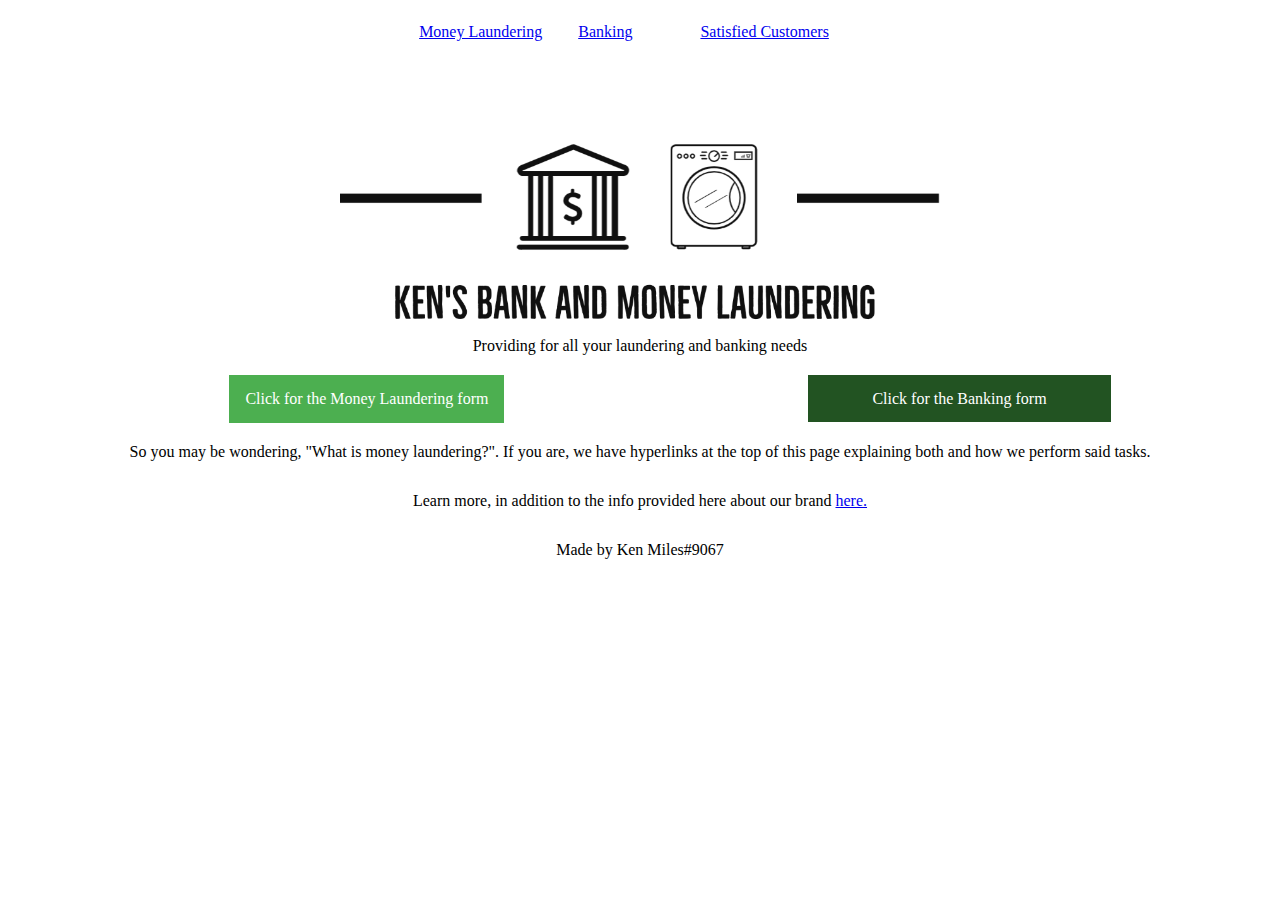
<file: index.html>
<html>
    <head>
        <title>Ken's Banking and Money Laundering</title>
        <link rel="stylesheet" href="../Ken's Website/Ken's Banking and Money Laundering.css">
    </head>
    <body>
        <div class="header">
            <a href="Money Laundering/Money Laundering.html">Money Laundering</a> <a class="padding" href="Banking/Banking.html">Banking</a> <a class="padding" href="../Ken's Website/Satisfied Customers/Customers.html">Satisfied Customers</a>

        <h1 class="test">Ken's Banking and Money Laundering!</h1>
        <img class="logo" src="images/Ken's Bank and Money Laundering.png">
        <p style="text-align:center">Providing for all your laundering and banking needs</p>
        
        <a class="leftbutton" href="WIP.html">Click for the Money Laundering form</a>
        
        <a class="rightButton" href="WIP.html">Click for the Banking form</a>

        <p class="body">So you may be wondering, "What is money laundering?". If you are, we have hyperlinks at the top of this page explaining both and how we perform said tasks.</p>


        <p class="footer">Learn more, in addition to the info provided here about our brand <a href="https://www.youtube.com/watch?v=dQw4w9WgXcQ">here.</a></p>
        <p>Made by Ken Miles#9067</p>
    </body>
</html>
</file>
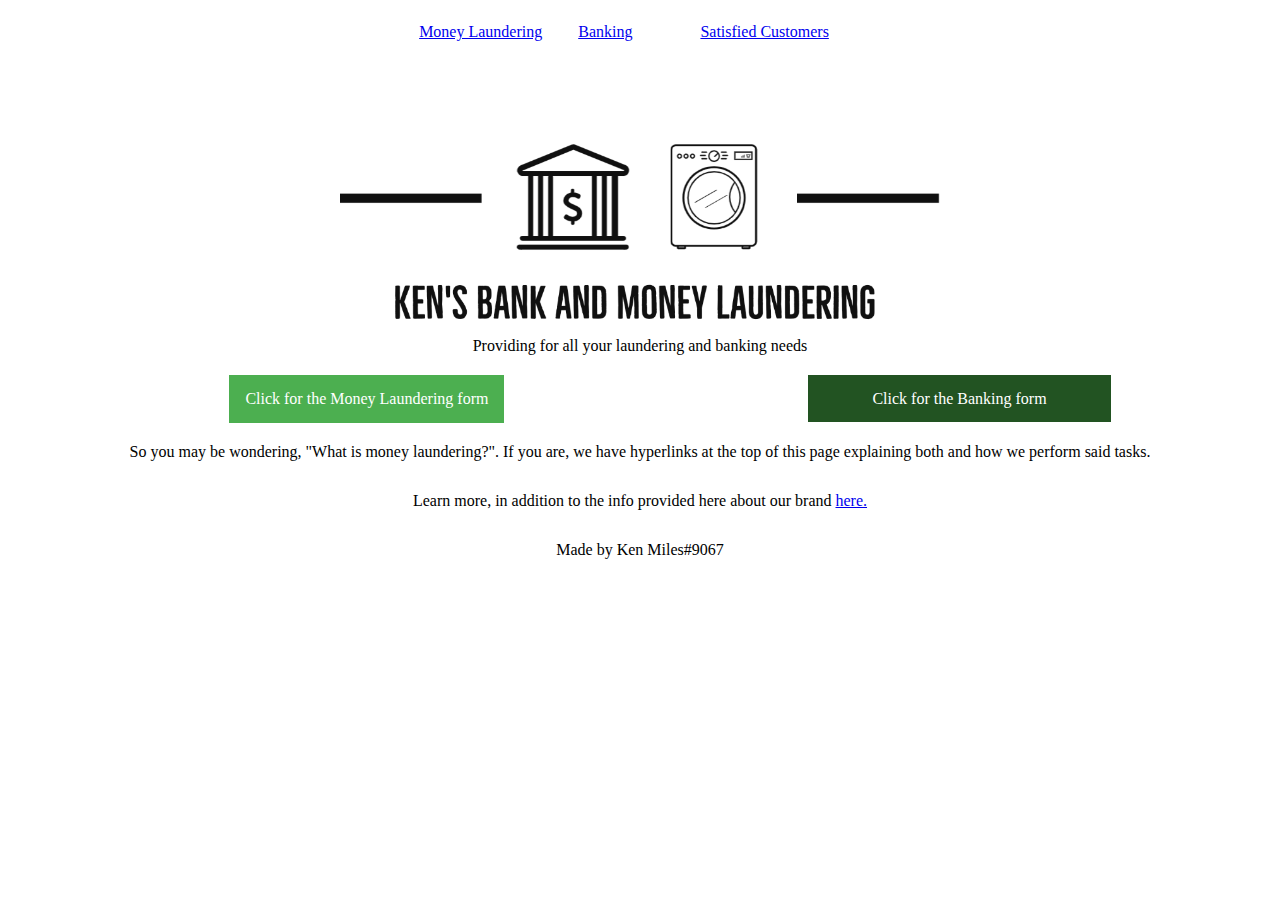
<file: Ken's Website/index.html>
<html>
    <head>
        <title>Ken's Banking and Money Laundering</title>
        <link rel="stylesheet" href="../Ken's Website/Ken's Banking and Money Laundering.css">
    </head>
    <body>
        <div class="header">
            <a href="Money Laundering/Money Laundering.html">Money Laundering</a> <a class="padding" href="Banking/banking.html">Banking</a> <a class="padding" href="../Ken's Website/Satisfied Customers/Customers.html">Satisfied Customers</a>

        <h1 class="test">Ken's Banking and Money Laundering!</h1>
        <img class="logo" src="images/Ken's Bank and Money Laundering.png">
        <p style="text-align:center">Providing for all your laundering and banking needs</p>
        
        <a class="leftbutton" href="https://google.com">Click for the Money Laundering form</a>
        
        <a class="rightButton" href="https://google.com">Click for the Banking form</a>

        <p class="body">So you may be wondering, "What is money laundering?". If you are, we have hyperlinks at the top of this page explaining both and how we perform said tasks.</p>


        <p class="footer">Learn more, in addition to the info provided here about our brand <a href="https://www.youtube.com/watch?v=dQw4w9WgXcQ">here.</a></p>
        <p>Made by Ken Miles#9067</p>
    </body>
</html>
</file>
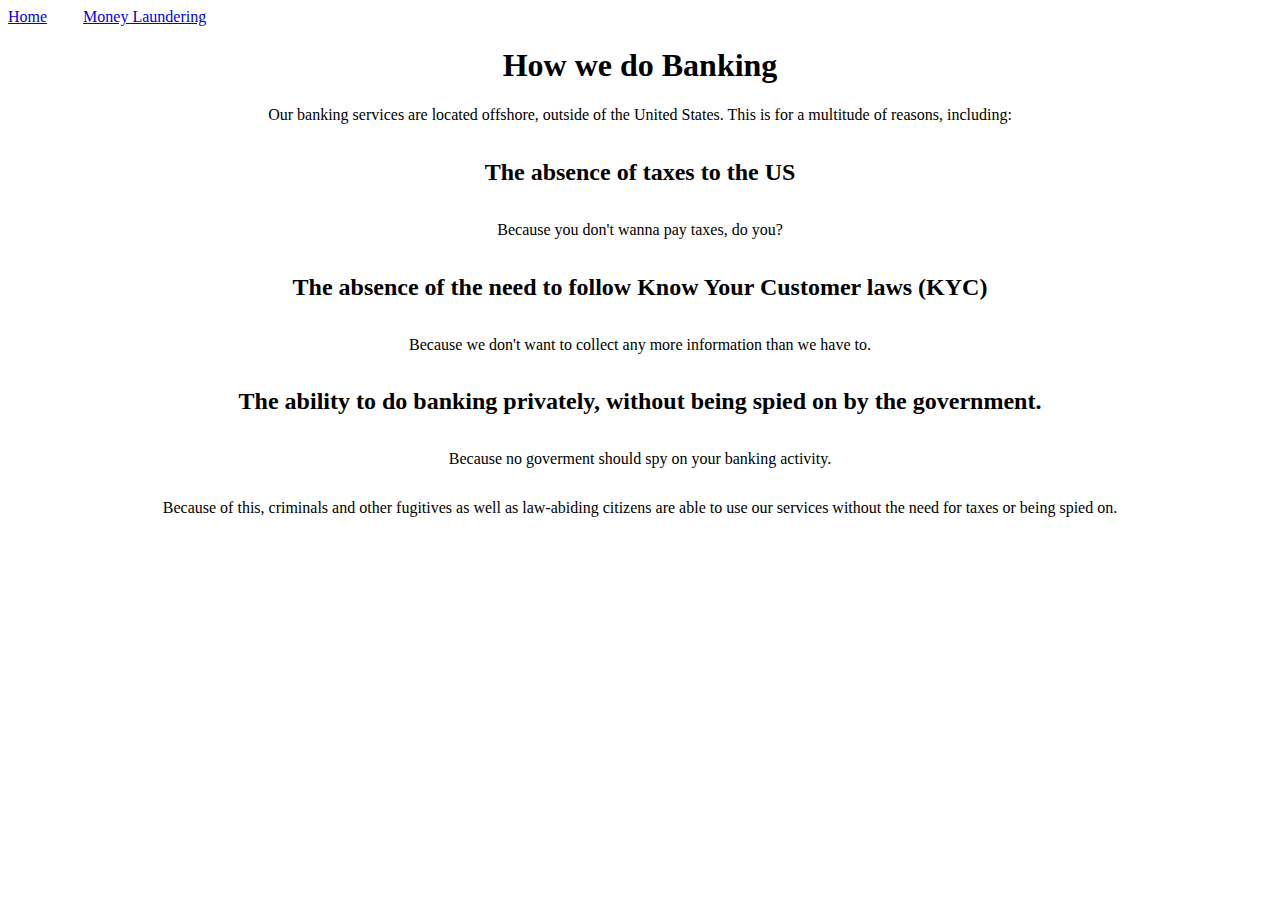
<file: Banking/Banking.html>
<html>
    <head>
        <title>Banking</title>
        <link rel="stylesheet" href="../Ken's Banking and Money Laundering.css">
    </head>
    <body>
        <a href="../index.html">Home</a> <a class="padding" href="../Money Laundering/Money Laundering.html">Money Laundering</a>

        <h1 class="header">How we do Banking</h1>

        <p class="center"> Our banking services are located offshore, outside of the United States. This is for a multitude of reasons, including:</p>

        <h2 class="subheader">The absence of taxes to the US</h2>
        <p class="center">Because you don't wanna pay taxes, do you?</p>

        <h2 class="subheader">The absence of the need to follow Know Your Customer laws (KYC)</h2>
        <p class="center">Because we don't want to collect any more information than we have to.</p>

        <h2 class="subheader">The ability to do banking privately, without being spied on by the government.</h2>
        <p class="center">Because no goverment should spy on your banking activity.</p>

        <p class="subheader">Because of this, criminals and other fugitives as well as law-abiding citizens are able to use our services without the need for taxes or being spied on.</p>
    </body>
    </html>
</file>
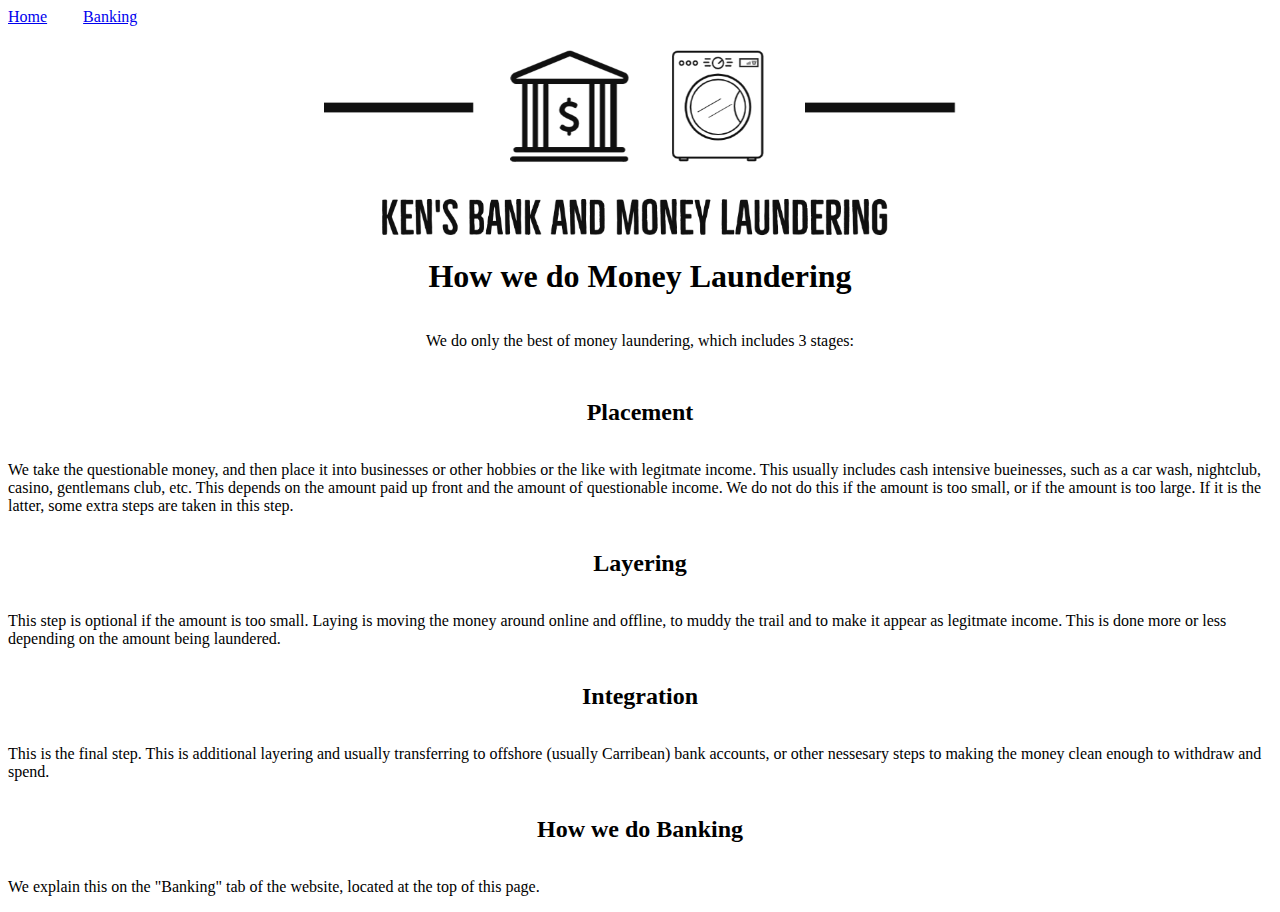
<file: Money Laundering/Money Laundering.html>
<html>
    <head>
        <title>Money Laundering</title>
        <link rel="stylesheet" href="../Ken's Banking and Money Laundering.css">
        </head>
    <body>
        <span>
     <a href="../index.html">Home</a> <a class="padding" href="../Banking/Banking.html">Banking</a></span>

     <img class="logo" src="../images/Ken's Bank and Money Laundering.png" alt="logo">
        <h1 class="header">How we do Money Laundering</h1>
        <p class="subheader">We do only the best of money laundering, which includes 3 stages:</p>
        <h2 class="subheader">Placement</h2>
        <p>We take the questionable money, and then place it into businesses or other hobbies or the like with legitmate income. This usually includes cash intensive bueinesses, such as a car wash, nightclub, casino, gentlemans club, etc. This depends on the amount paid up front and the amount of questionable income. We do not do this if the amount is too small, or if the amount is too large. If it is the latter, some extra steps are taken in this step.</p>
        <h2 class="subheader">Layering</h2>
        <p>This step is optional if the amount is too small. Laying is moving the money around online and offline, to muddy the trail and to make it appear as legitmate income. This is done more or less depending on the amount being laundered.</p>
        <h2 class="subheader">Integration</h2>
        <p>This is the final step. This is additional layering and usually transferring to offshore (usually Carribean) bank accounts, or other nessesary steps to making the money clean enough to withdraw and spend.</p>

        <h2 class="subheader">How we do Banking</h2>
        <p>We explain this on the "Banking" tab of the website, located at the top of this page.</p>
</file>
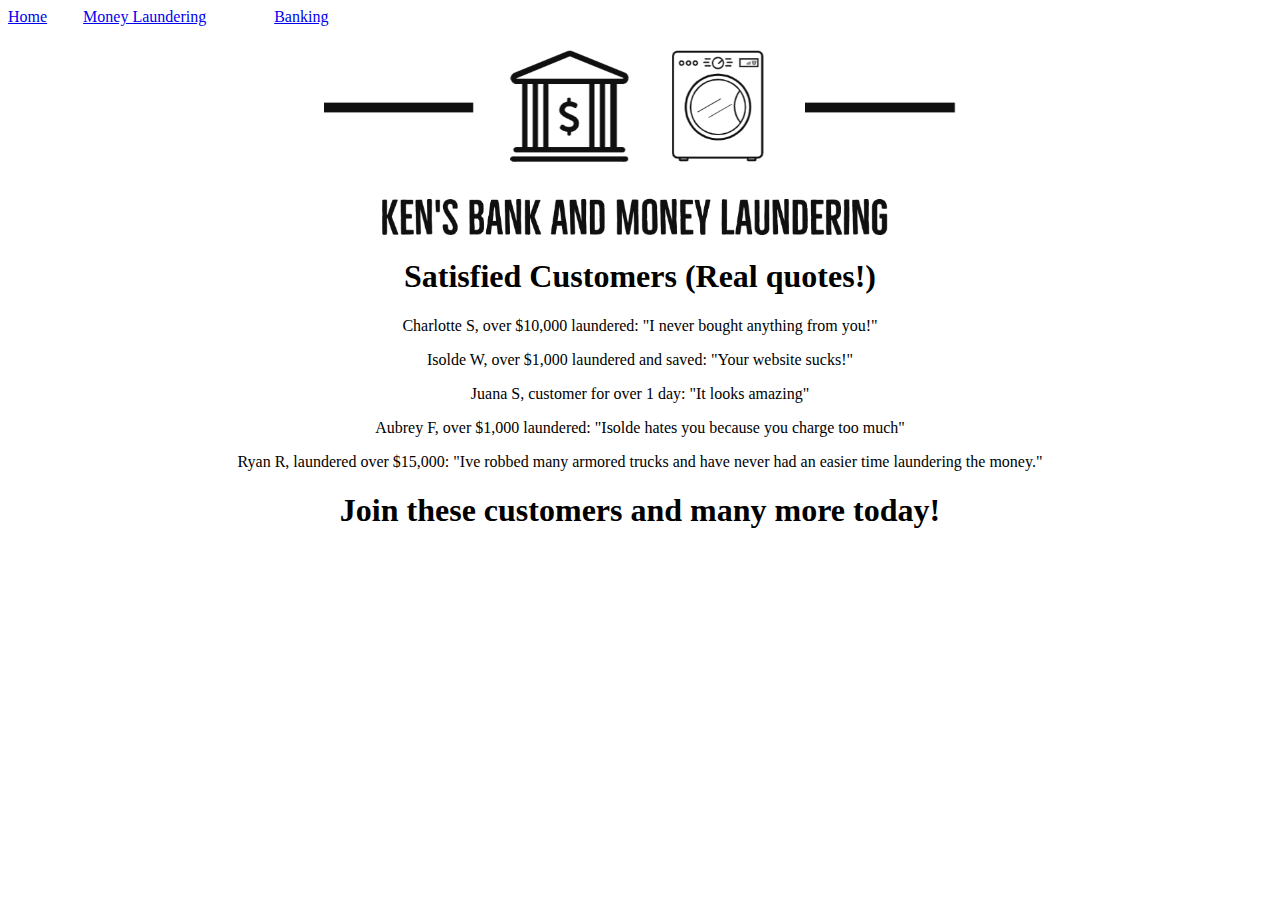
<file: Satisfied Customers/Customers.html>
<html>
    <head>
        <title>Satisfied Customers</title>
        <link rel="stylesheet" href="../Ken's Banking and Money Laundering.css">
    </head>
    <body>
      <a href="../index.html">Home</a> <a class="padding" href="Money Laundering/Money Laundering.html">Money Laundering</a> <a class="padding" href="Banking/Banking.html">Banking</a>
     <img class="logo" src="../images/Ken's Bank and Money Laundering.png" alt="Ken's Bank and Money Laundering">
      <h1 class="header">Satisfied Customers (Real quotes!)</h1>
      <p class="center">Charlotte S, over $10,000 laundered: "I never bought anything from you!"</p>
      <p class="center">Isolde W, over $1,000 laundered and saved: "Your website sucks!"</p>
      <p class="center">Juana S, customer for over 1 day: "It looks amazing"</p>
      <p class="center">Aubrey F, over $1,000 laundered: "Isolde hates you because you charge too much"</p>
      <p class="center">Ryan R, laundered over $15,000: "Ive robbed many armored trucks and have never had an easier time laundering the money."</p>

      <h1 class="header">Join these customers and many more today!</h1>
      </body>
</html>
</file>
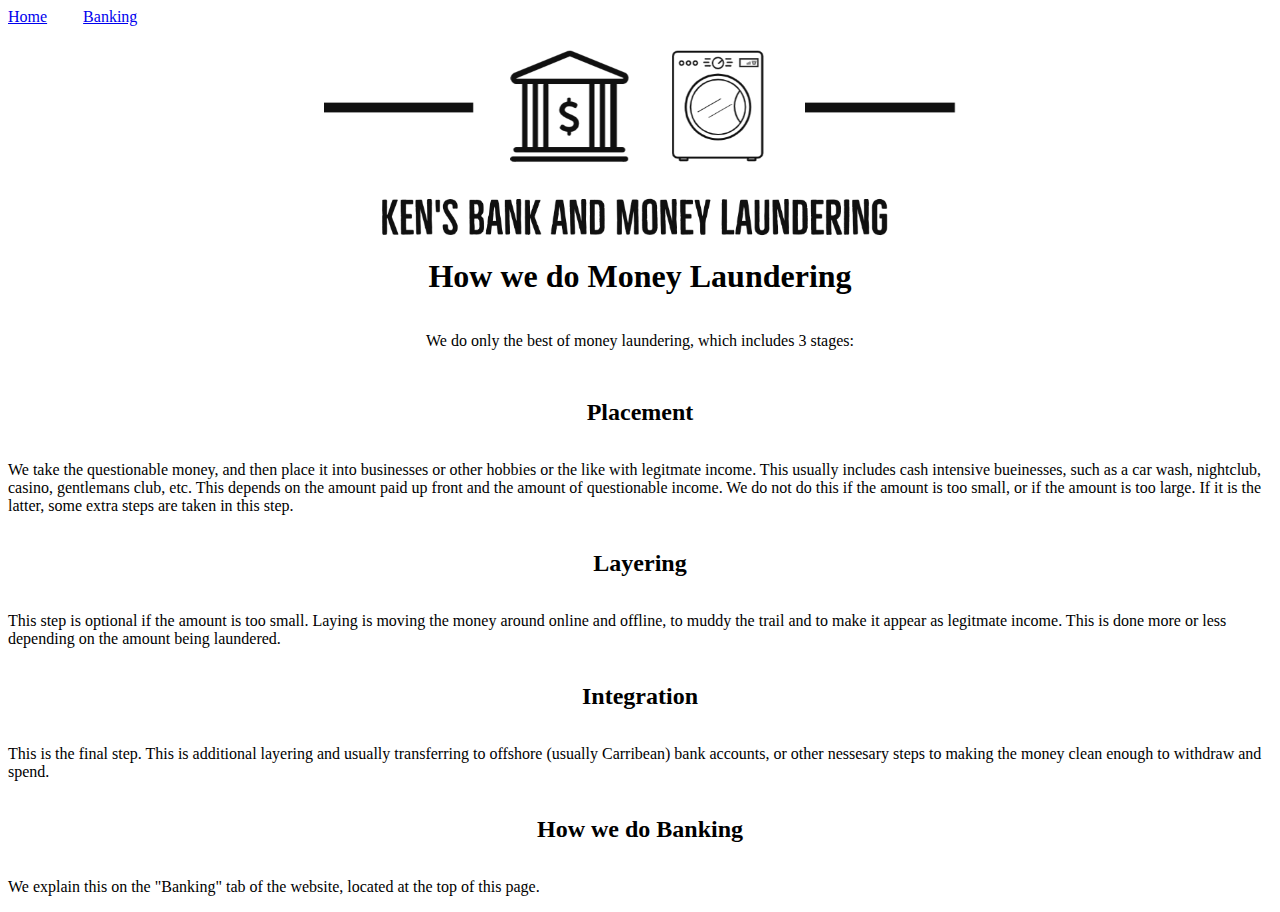
<file: Ken's Website/Money Laundering/Money Laundering.html>
<html>
    <head>
        <title>Money Laundering</title>
        <link rel="stylesheet" href="../Ken's Banking and Money Laundering.css">
        </head>
    <body>
        <span>
     <a href="../index.html">Home</a> <a class="padding" href="../Banking/banking.html">Banking</a></span>

     <img class="logo" src="../images/Ken's Bank and Money Laundering.png" alt="logo">
        <h1 class="header">How we do Money Laundering</h1>
        <p class="subheader">We do only the best of money laundering, which includes 3 stages:</p>
        <h2 class="subheader">Placement</h2>
        <p>We take the questionable money, and then place it into businesses or other hobbies or the like with legitmate income. This usually includes cash intensive bueinesses, such as a car wash, nightclub, casino, gentlemans club, etc. This depends on the amount paid up front and the amount of questionable income. We do not do this if the amount is too small, or if the amount is too large. If it is the latter, some extra steps are taken in this step.</p>
        <h2 class="subheader">Layering</h2>
        <p>This step is optional if the amount is too small. Laying is moving the money around online and offline, to muddy the trail and to make it appear as legitmate income. This is done more or less depending on the amount being laundered.</p>
        <h2 class="subheader">Integration</h2>
        <p>This is the final step. This is additional layering and usually transferring to offshore (usually Carribean) bank accounts, or other nessesary steps to making the money clean enough to withdraw and spend.</p>

        <h2 class="subheader">How we do Banking</h2>
        <p>We explain this on the "Banking" tab of the website, located at the top of this page.</p>
</file>
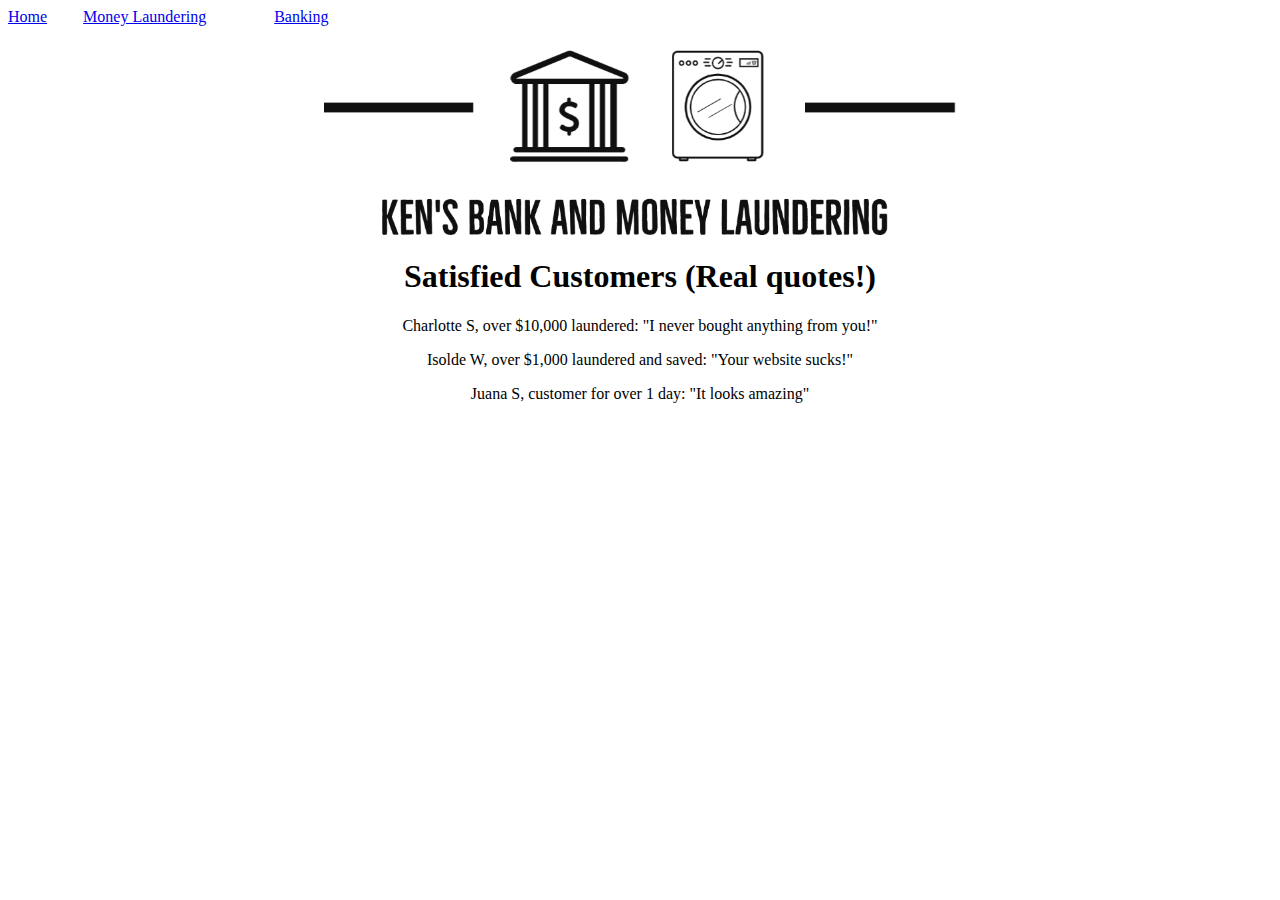
<file: Ken's Website/Satisfied Customers/Customers.html>
<html>
    <head>
        <title>Satisfied Customers</title>
        <link rel="stylesheet" href="../Ken's Banking and Money Laundering.css">
    </head>
    <body>
      <a href="../index.html">Home</a> <a class="padding" href="Money Laundering/Money Laundering.html">Money Laundering</a> <a class="padding" href="Banking/banking.html">Banking</a>
     <img class="logo" src="../images/Ken's Bank and Money Laundering.png" alt="Ken's Bank and Money Laundering">
      <h1 class="header">Satisfied Customers (Real quotes!)</h1>
      <p class="center">Charlotte S, over $10,000 laundered: "I never bought anything from you!"</p>
      <p class="center">Isolde W, over $1,000 laundered and saved: "Your website sucks!"</p>
        <p class="center">Juana S, customer for over 1 day: "It looks amazing"</p>
</file>
